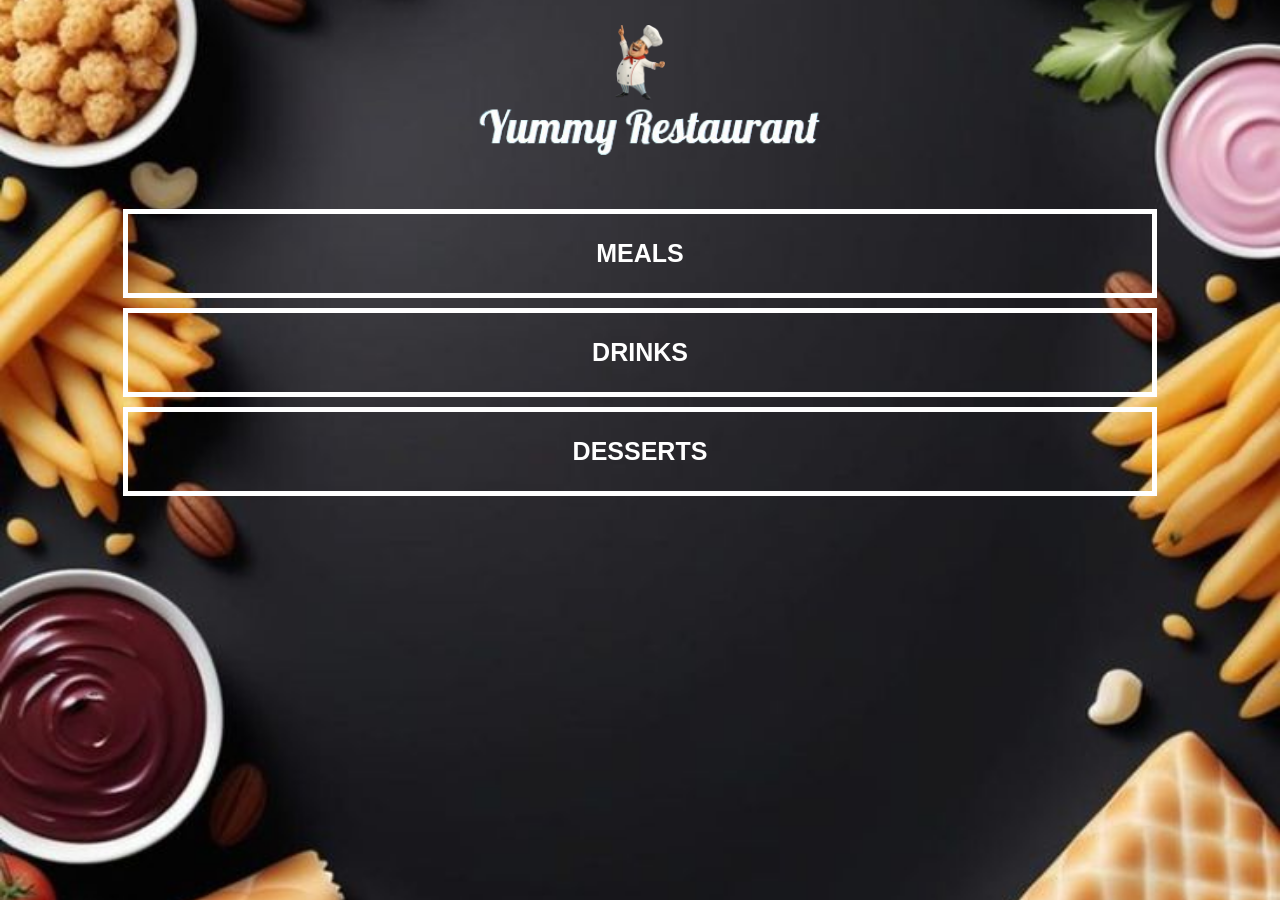
<file: index.html>
<!DOCTYPE html>
<html>
<head>
    <title>Yummy Restaurants</title>
    <link rel="stylesheet" href="style.css">
    <meta name="viewport" content="width=device-width, initial-scale=1.0">
</head>
<body class="body-home">

    <div id="home">
        <img src="images/logo-img.png" id="home-logo-img" alt="Logo Image">
        <img id="logo-text" src="images/logo-text.png" alt="Logo Text">
        <div class="home-menu">
            <a href="meals.html" class="home-menu-item">
                <p>Meals</p>
            </a>

            <a href="drinks.html" class="home-menu-item">
                <p>Drinks</p>
            </a>

            <a href="desserts.html" class="home-menu-item">
                <p>Desserts</p>
            </a>
        </div>
    </div>

</body>
</html>
</file>
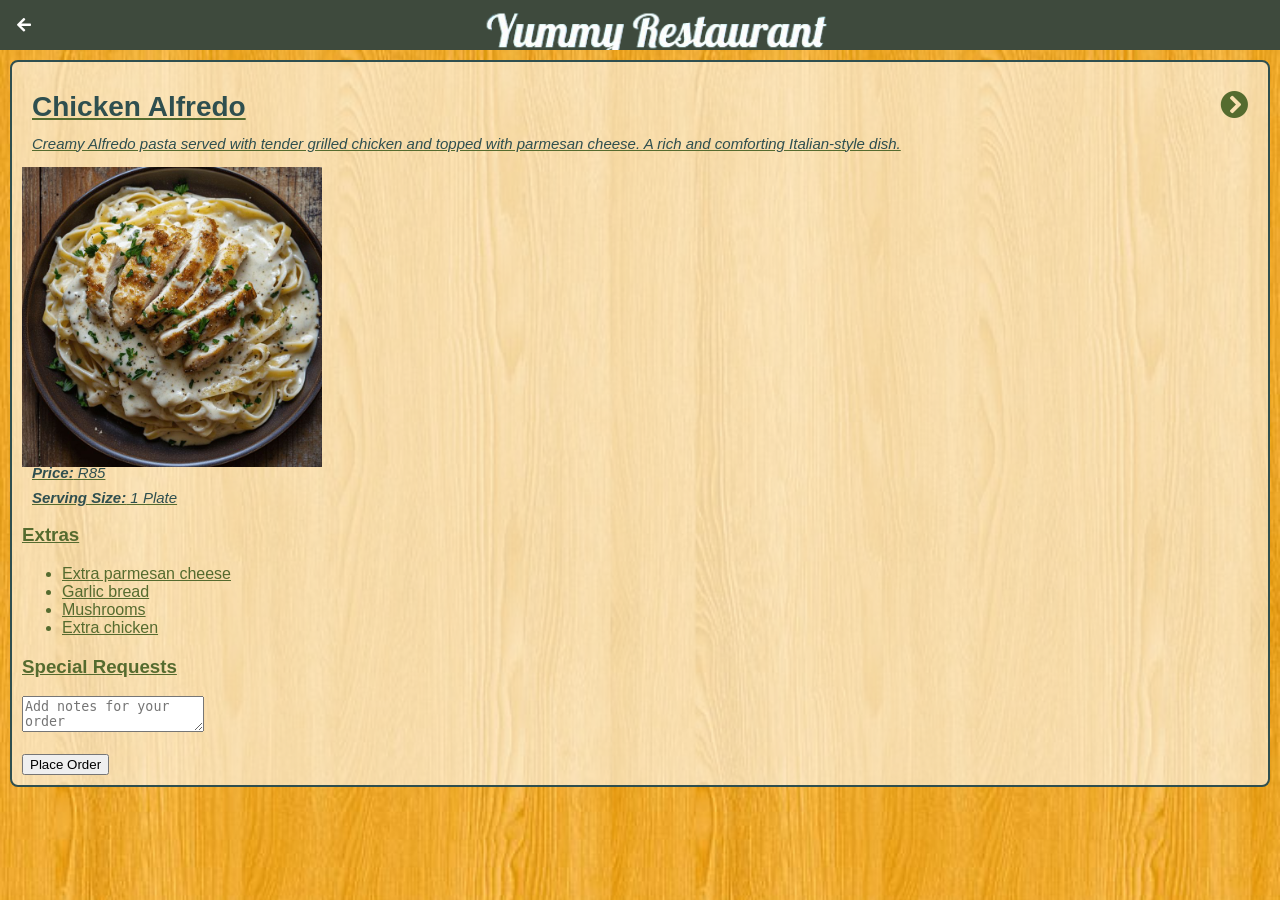
<file: chicken-alfredo.html>
<!DOCTYPE html>
<html>
<head>
    <title>Yummy Restaurants | Chicken Alfredo</title>
    <link rel="stylesheet" href="style.css">
    <link rel="stylesheet" href="fontAwesome/css/all.css">
</head>

<body class="body-meals">

    <div class="header">
        <a href="meals.html">
            <i class="fas fa-arrow-left"></i>
        </a>
        <img id="logo-text" src="images/logo-text.png" alt="Logo Text">
    </div>

    <div id="meals">
        <div class="meals-list">

            <a href="#">
                <div class="meals-list-item">

                    <h1>Chicken Alfredo <i class="fas fa-chevron-circle-right"></i></h1>

                    <p>Creamy Alfredo pasta served with tender grilled chicken and topped 
                    with parmesan cheese. A rich and comforting Italian-style dish.</p>

                    <img src="images/chicken alfredo.jpg" alt="Chicken Alfredo" width="300">

                    <p><b>Price:</b> R85</p>
                    <p><b>Serving Size:</b> 1 Plate</p>

                    <h3>Extras</h3>
                    <ul>
                        <li>Extra parmesan cheese</li>
                        <li>Garlic bread</li>
                        <li>Mushrooms</li>
                        <li>Extra chicken</li>
                    </ul>

                    <h3>Special Requests</h3>

                    <form>
                        <textarea placeholder="Add notes for your order"></textarea>
                        <br><br>

                        <a href="thankyou.html">
                            <button type="button">Place Order</button>
                        </a>
                    </form>

                </div>
            </a>

        </div>
    </div>

</body>
</html>
</file>
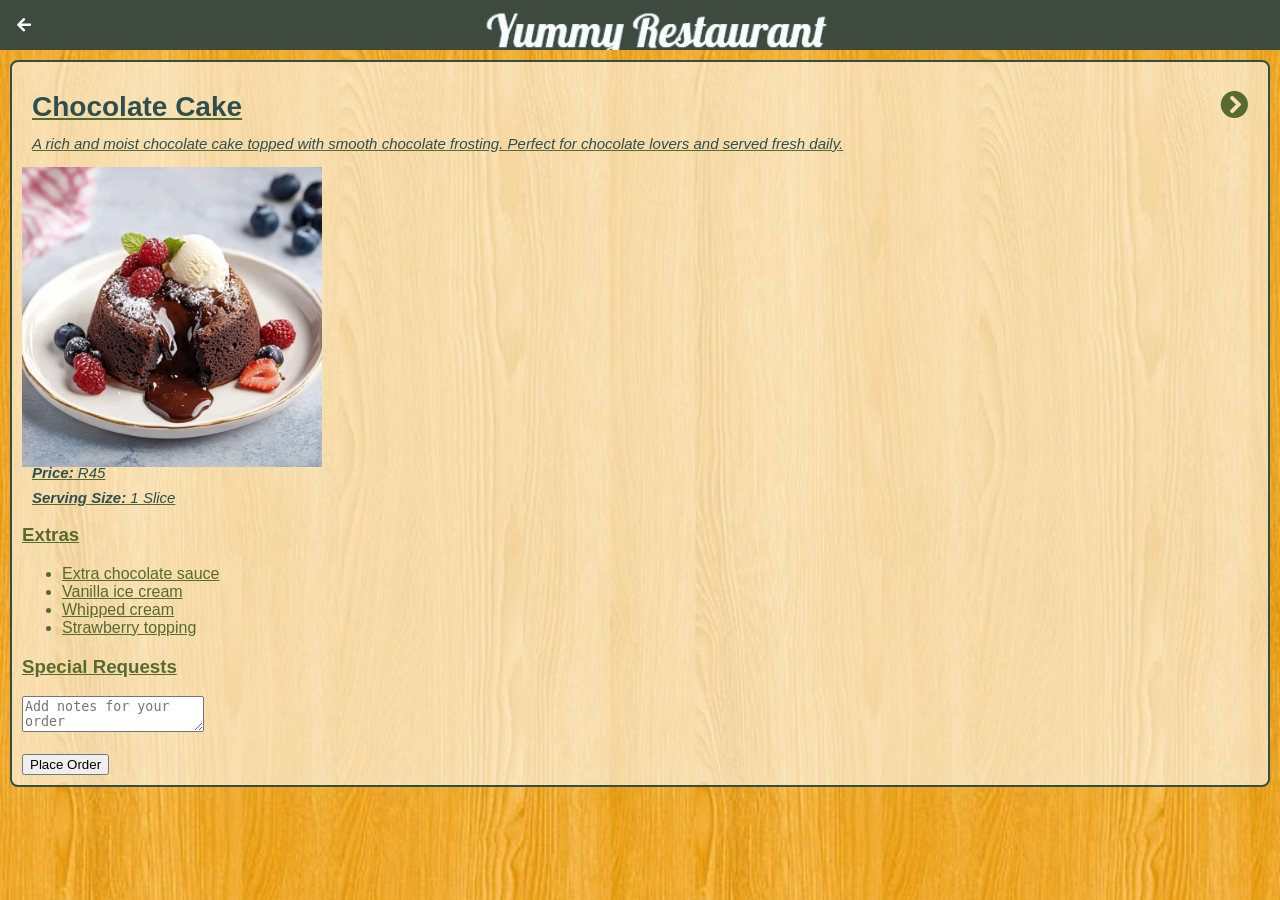
<file: chocolate-cake.html>
<!DOCTYPE html>
<html>
<head>
    <title>Yummy Restaurants | Deserts</title>
    <link rel="stylesheet" href="style.css">
    <link rel="stylesheet" href="fontAwesome/css/all.css">
</head>
<body class="body-meals">
    <div class="header">
        <a href="index.html">
            <i class="fas fa-arrow-left"></i>
        </a>
        <img id="logo-text" src="images/logo-text.png" alt="Logo Text">
    </div>
    <div id="meals">
        <div class="meals-list">
            <a href="cookies.html">
                <div class="meals-list-item">
                    <h1>Chocolate Cake <i class="fas fa-chevron-circle-right"></i></h1>
                    <p>A rich and moist chocolate cake topped with smooth chocolate frosting. Perfect for chocolate lovers and served fresh daily.</p>
                    <img src="images/chocolate lava cakes.jpg" alt="Chocolate Cake" width="300">
                    <p><b>Price:</b> R45</p>
                    <p><b>Serving Size:</b> 1 Slice</p>

                    <h3>Extras</h3>
                    <ul>
                        <li>Extra chocolate sauce</li>
                        <li>Vanilla ice cream</li>
                        <li>Whipped cream</li>
                        <li>Strawberry topping</li>
                    </ul>

                    <h3>Special Requests</h3>
                    <form>
                        <textarea placeholder="Add notes for your order"></textarea>
                        <br><br>
                        <a href="thankyou.html">
                        <button type="button">Place Order</button>
                        </a>
                    </form>
            </a>
        </div>
    </div>
</body>
</html>
</file>
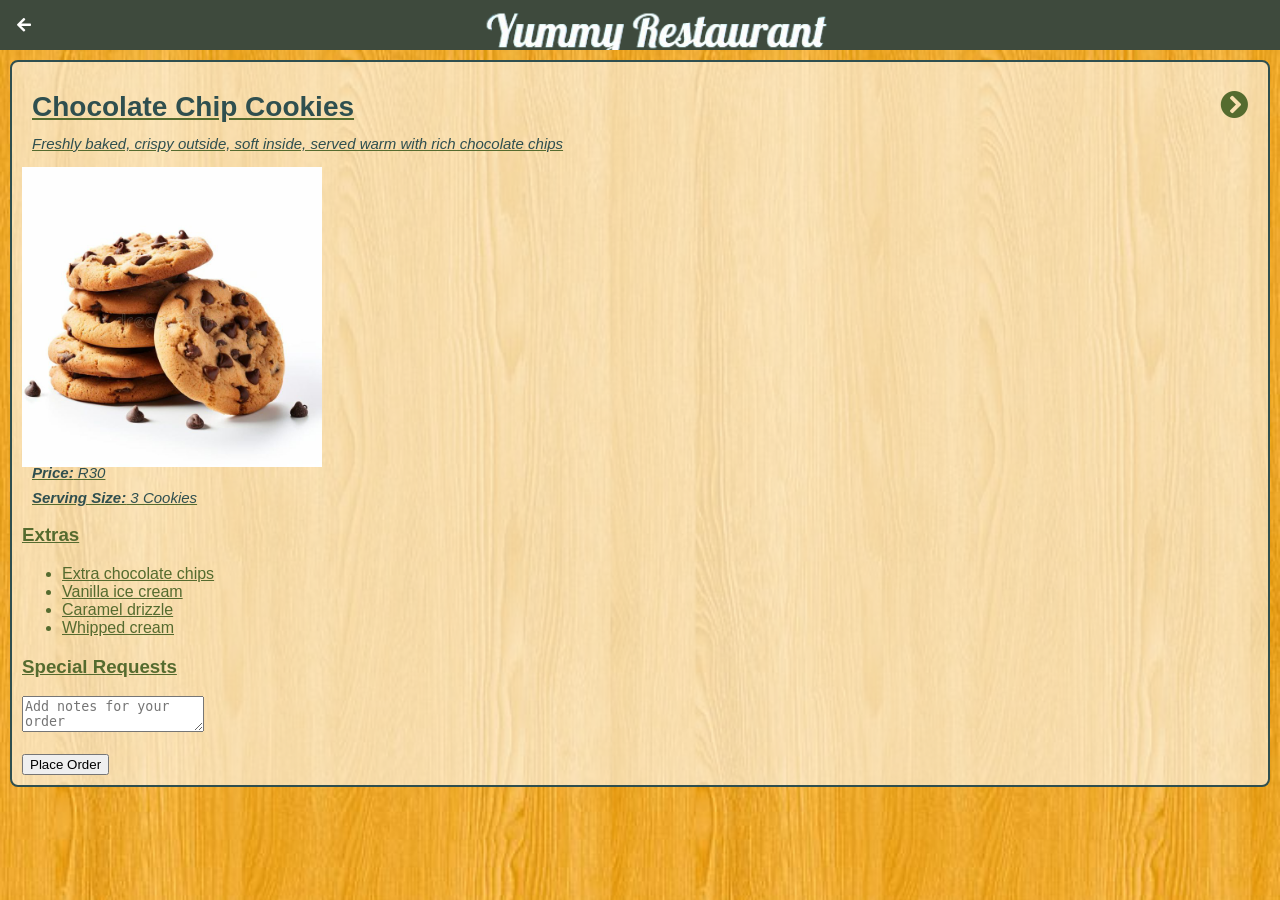
<file: cookies.html>
<!DOCTYPE html>
<html>
<head>
    <title>Yummy Restaurants | Deserts</title>
    <link rel="stylesheet" href="style.css">
    <link rel="stylesheet" href="fontAwesome/css/all.css">
</head>
<body class="body-meals">
    <div class="header">
        <a href="index.html">
            <i class="fas fa-arrow-left"></i>
        </a>
        <img id="logo-text" src="images/logo-text.png" alt="Logo Text">
    </div>
    <div id="meals">
        <div class="meals-list">
            <a href="cookies.html">
                <div class="meals-list-item">
                    <h1>Chocolate Chip Cookies <i class="fas fa-chevron-circle-right"></i></h1>
                    <p>Freshly baked, crispy outside, soft inside, served warm with rich chocolate chips</p>
                    <img src="images/Chocolate Chip Cookies.jpg" alt="Chocolate Chip Cookies" width="300">
                    <p><b>Price:</b> R30</p>
                    <p><b>Serving Size:</b> 3 Cookies</p>

                    <h3>Extras</h3>
                    <ul>
                        <li>Extra chocolate chips</li>
                        <li>Vanilla ice cream</li>
                        <li>Caramel drizzle</li>
                        <li>Whipped cream</li>
                    </ul>

                    <h3>Special Requests</h3>
                    <form>
                        <textarea placeholder="Add notes for your order"></textarea>
                        <br><br>
                        <a href="thankyou.html">
                        <button type="button">Place Order</button>
                        </a>
                    </form>
            </a>
        </div>
    </div>
</body>
</html>
</file>
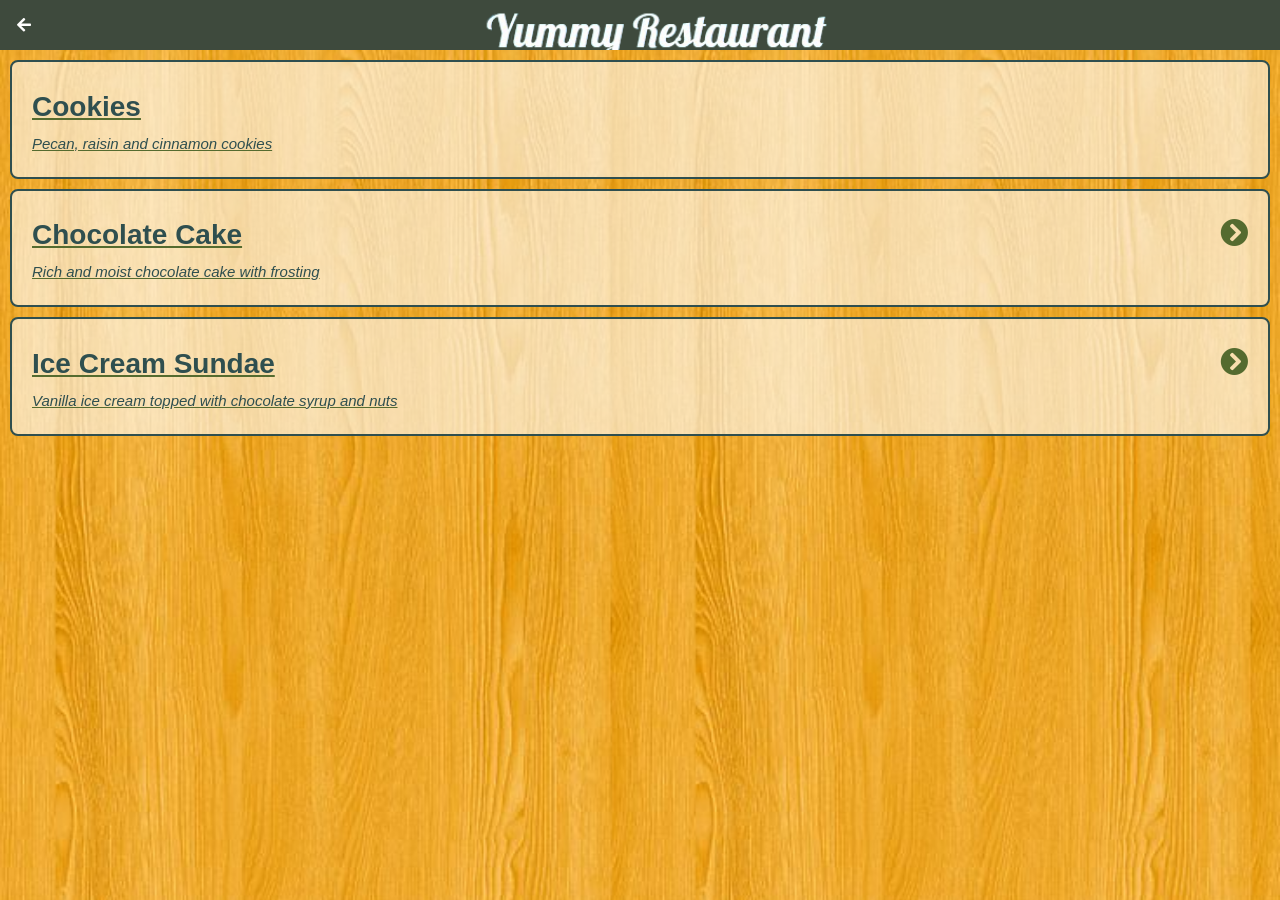
<file: desserts.html>
<!DOCTYPE html>
<html>
<head>
    <title>Yummy Restaurants | Deserts</title>
    <link rel="stylesheet" href="style.css">
    <link rel="stylesheet" href="fontAwesome/css/all.css">
</head>
<body class="body-meals">
    <div class="header">
        <a href="index.html">
            <i class="fas fa-arrow-left"></i>
        </a>
        <img id="logo-text" src="images/logo-text.png" alt="Logo Text">
    </div>
    <div id="meals">
        <div class="meals-list">
            <a href="cookies.html">
                <div class="meals-list-item">
                    <h1>Cookies<i class="fas fa-chevron-circlr-right"></i></h1>
                    <p>Pecan, raisin and cinnamon cookies</p>
                </div>

                <a href="chocolate-cake.html">
                <div class="meals-list-item">
                    <h1>Chocolate Cake <i class="fas fa-chevron-circle-right"></i></h1>
                    <p>Rich and moist chocolate cake with frosting</p>
                </div>

                <a href="ice-cream.html">
                <div class="meals-list-item">
                    <h1>Ice Cream Sundae <i class="fas fa-chevron-circle-right"></i></h1>
                    <p>Vanilla ice cream topped with chocolate syrup and nuts</p>
                </div>
            </a>
        </div>
    </div>
</body>
</html>
</file>
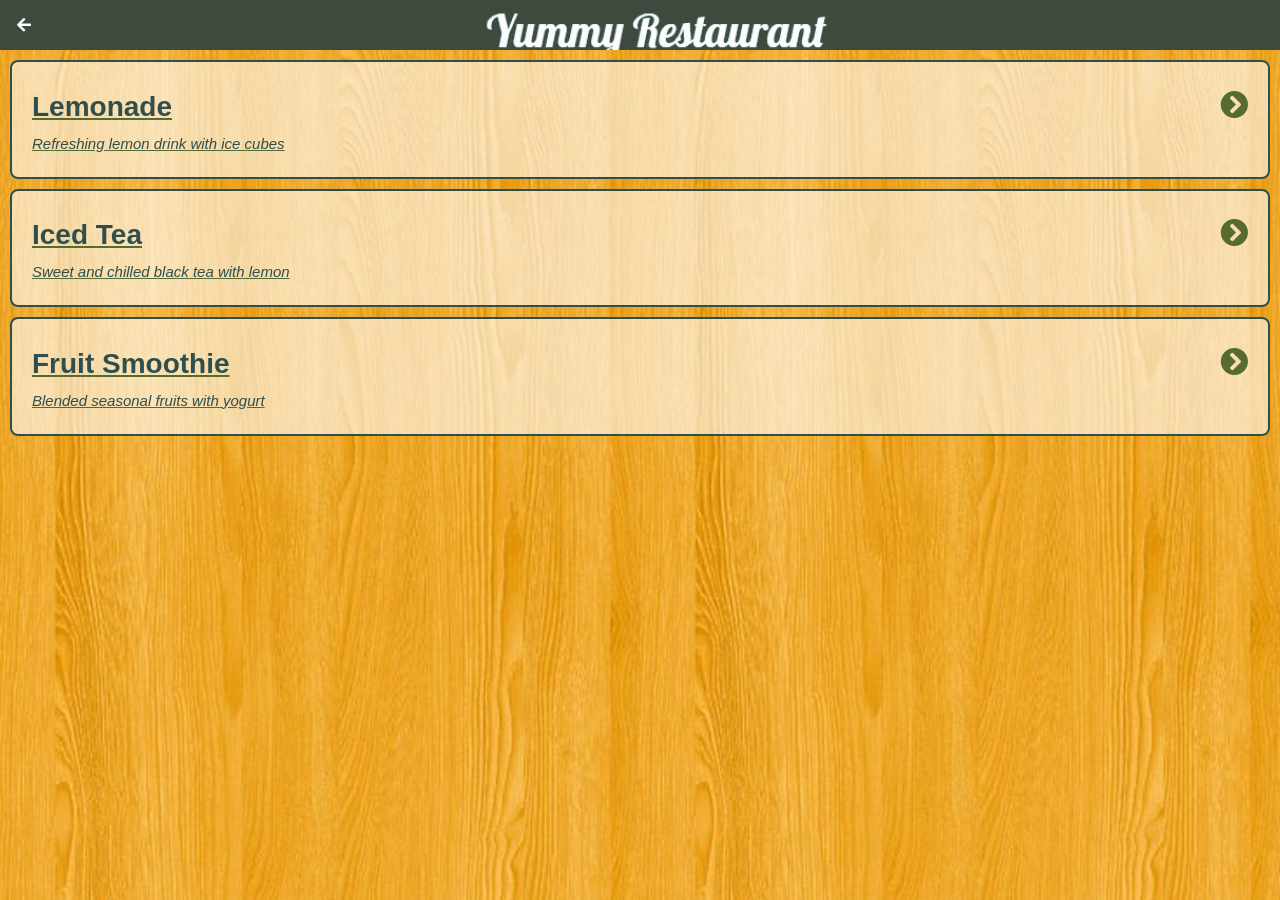
<file: drinks.html>
<!DOCTYPE html>
<html>
<head>
    <title>Yummy Restaurants | Deserts</title>
    <link rel="stylesheet" href="style.css">
    <link rel="stylesheet" href="fontAwesome/css/all.css">
</head>
<body class="body-meals">
    <div class="header">
        <a href="index.html">
            <i class="fas fa-arrow-left"></i>
        </a>
     <img id="logo-text" src="images/logo-text.png" alt="Logo Text">
    </div>
    <div id="meals">
        <div class="meals-list">
            
            <a href="lemonade.html">
                <div class="meals-list-item">
                    <h1>Lemonade <i class="fas fa-chevron-circle-right"></i></h1>
                    <p>Refreshing lemon drink with ice cubes</p>
                </div>
            </a>

            <a href="iced-tea.html">
                <div class="meals-list-item">
                    <h1>Iced Tea <i class="fas fa-chevron-circle-right"></i></h1>
                    <p>Sweet and chilled black tea with lemon</p>
                </div>
            </a>

            <a href="smoothie.html">
                <div class="meals-list-item">
                    <h1>Fruit Smoothie <i class="fas fa-chevron-circle-right"></i></h1>
                    <p>Blended seasonal fruits with yogurt</p>
                </div>
            </a>

        </div>
    </div>
</body>
</html>
</file>
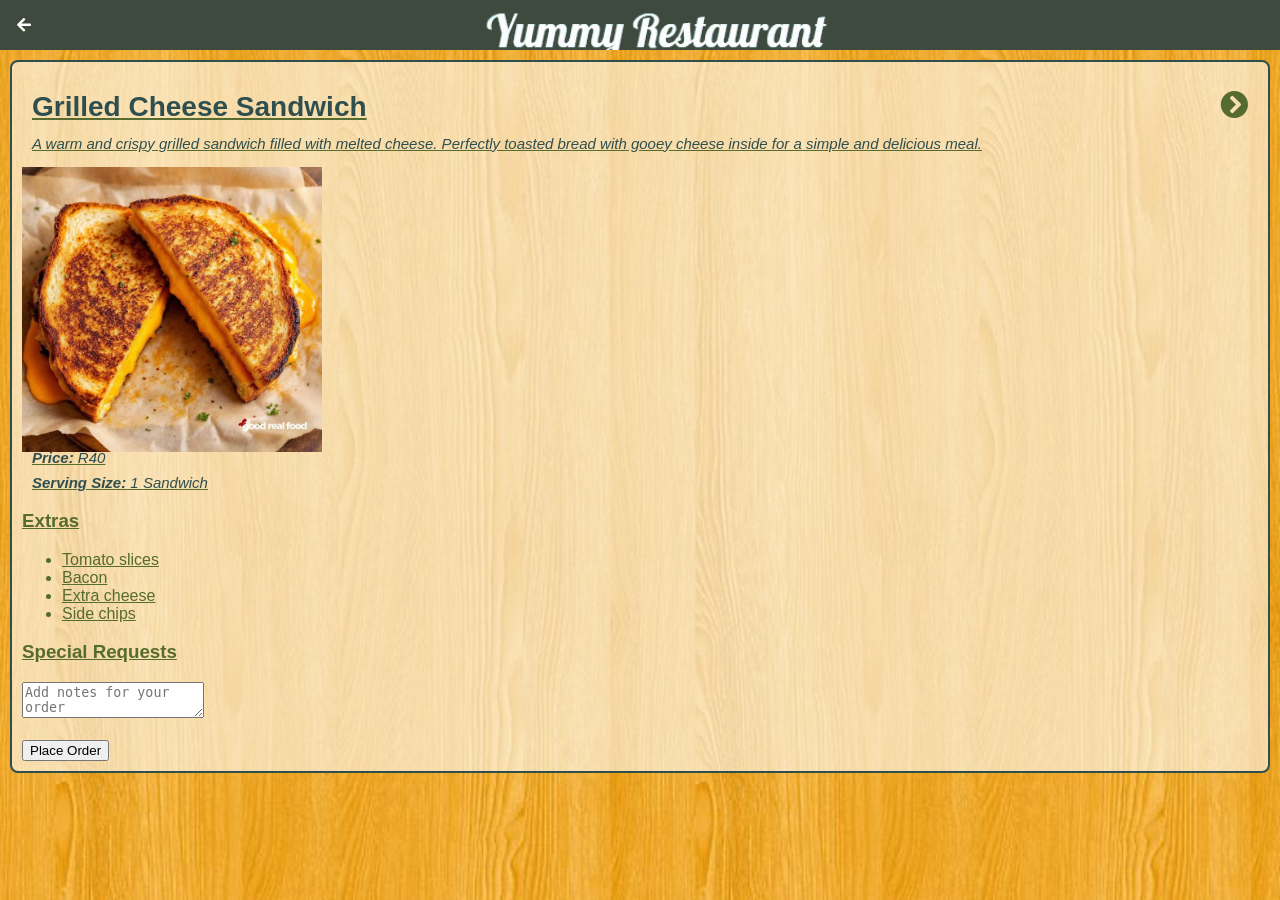
<file: grilled-cheese.html>
<!DOCTYPE html>
<html>
<head>
    <title>Yummy Restaurants | Grilled Cheese</title>
    <link rel="stylesheet" href="style.css">
    <link rel="stylesheet" href="fontAwesome/css/all.css">
</head>

<body class="body-meals">

    <div class="header">
        <a href="meals.html">
            <i class="fas fa-arrow-left"></i>
        </a>
        <img id="logo-text" src="images/logo-text.png" alt="Logo Text">
    </div>

    <div id="meals">
        <div class="meals-list">

            <a href="#">
                <div class="meals-list-item">

                    <h1>Grilled Cheese Sandwich <i class="fas fa-chevron-circle-right"></i></h1>

                    <p>A warm and crispy grilled sandwich filled with melted cheese. 
                    Perfectly toasted bread with gooey cheese inside for a simple and delicious meal.</p>

                    <img src="images/Grilled Cheese Sandwich.jpg" alt="Grilled Cheese Sandwich" width="300">

                    <p><b>Price:</b> R40</p>
                    <p><b>Serving Size:</b> 1 Sandwich</p>

                    <h3>Extras</h3>
                    <ul>
                        <li>Tomato slices</li>
                        <li>Bacon</li>
                        <li>Extra cheese</li>
                        <li>Side chips</li>
                    </ul>

                    <h3>Special Requests</h3>

                    <form>
                        <textarea placeholder="Add notes for your order"></textarea>
                        <br><br>

                        <a href="thankyou.html">
                            <button type="button">Place Order</button>
                        </a>
                    </form>

                </div>
            </a>

        </div>
    </div>

</body>
</html>
</file>
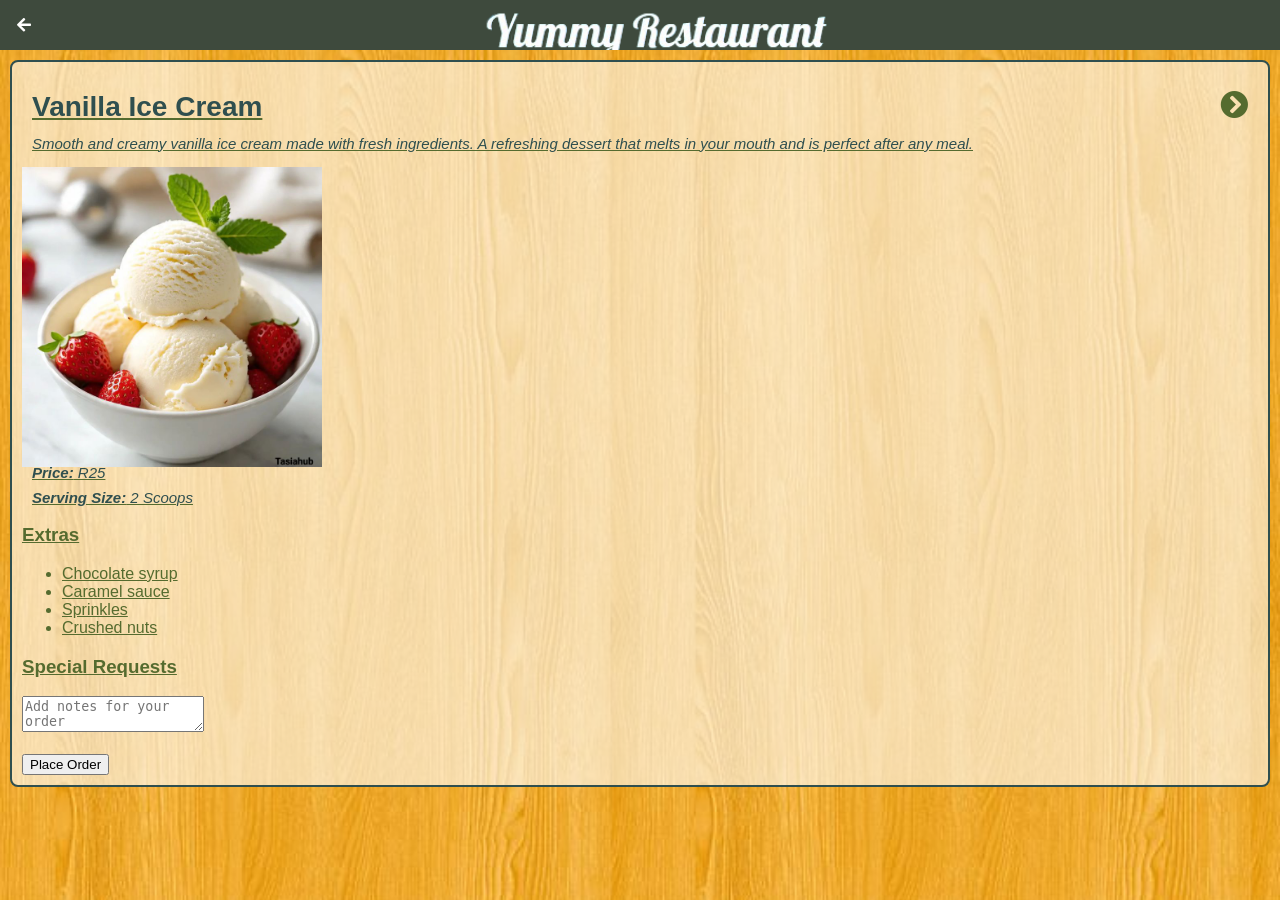
<file: ice-cream.html>
<!DOCTYPE html>
<html>
<head>
    <title>Yummy Restaurants | Deserts</title>
    <link rel="stylesheet" href="style.css">
    <link rel="stylesheet" href="fontAwesome/css/all.css">
</head>
<body class="body-meals">
    <div class="header">
        <a href="index.html">
            <i class="fas fa-arrow-left"></i>
        </a>
        <img id="logo-text" src="images/logo-text.png" alt="Logo Text">
    </div>
    <div id="meals">
        <div class="meals-list">
            <a href="cookies.html">
                <div class="meals-list-item">
                     <h1>Vanilla Ice Cream <i class="fas fa-chevron-circle-right"></i></h1>
                    <p>Smooth and creamy vanilla ice cream made with fresh ingredients. A refreshing dessert that melts in your mouth and is perfect after any meal.</p>
                    <img src="images/Vanilla Ice Cream.jpg" alt="Vanilla Ice Cream" width="300">
                    <p><b>Price:</b> R25</p>
                    <p><b>Serving Size:</b> 2 Scoops</p>

                    <h3>Extras</h3>
                    <ul>
                        <li>Chocolate syrup</li>
                        <li>Caramel sauce</li>
                        <li>Sprinkles</li>
                        <li>Crushed nuts</li>
                    </ul>

                    <h3>Special Requests</h3>
                    <form>
                        <textarea placeholder="Add notes for your order"></textarea>
                        <br><br>
                        <a href="thankyou.html">
                        <button type="button">Place Order</button>
                        </a>
                    </form>
            </a>
        </div>
    </div>
</body>
</html>
</file>
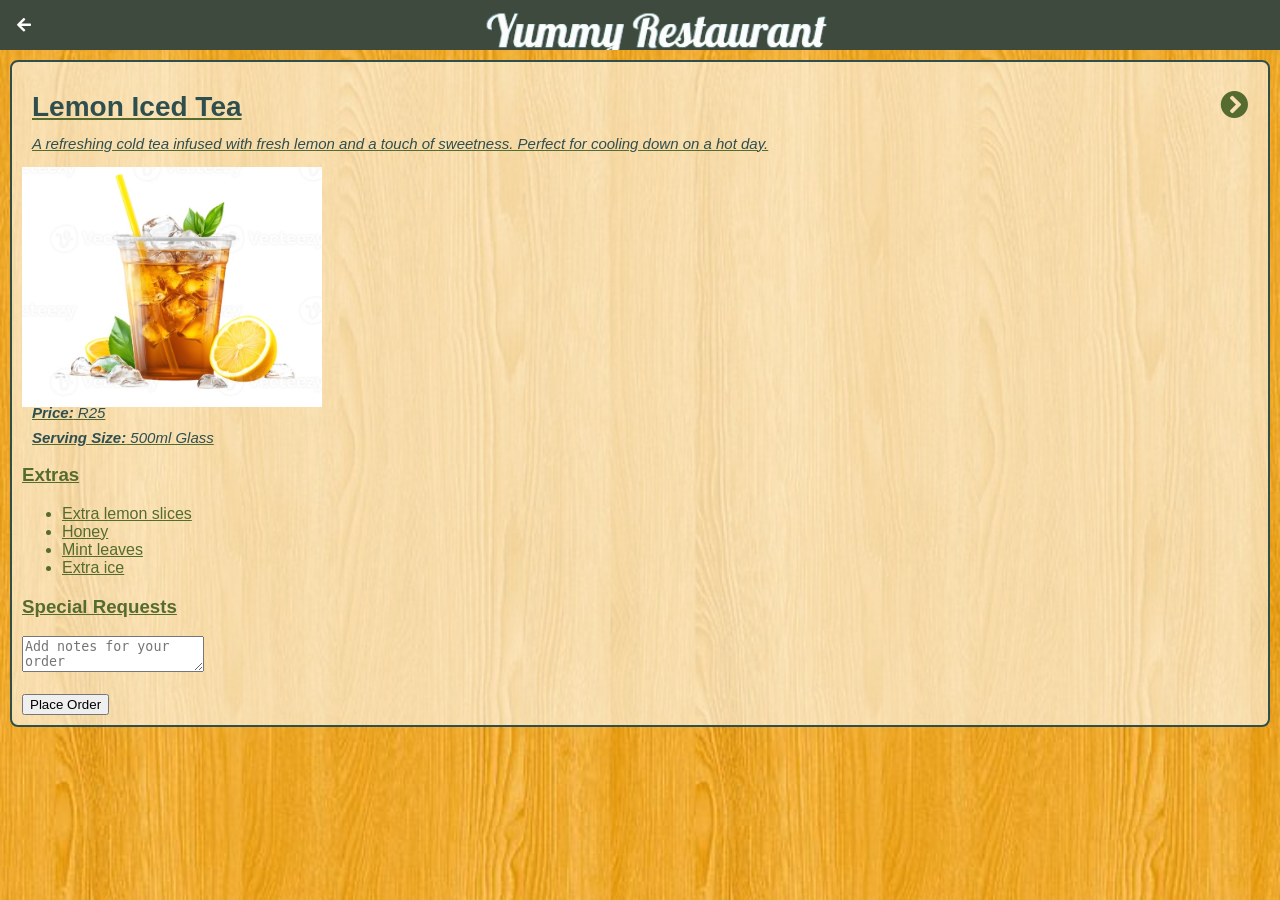
<file: iced-tea.html>
<!DOCTYPE html>
<html>
<head>
    <title>Yummy Restaurants | Iced Tea</title>
    <link rel="stylesheet" href="style.css">
    <link rel="stylesheet" href="fontAwesome/css/all.css">
</head>

<body class="body-meals">

    <div class="header">
        <a href="drinks.html">
            <i class="fas fa-arrow-left"></i>
        </a>
        <img id="logo-text" src="images/logo-text.png" alt="Logo Text">
    </div>

    <div id="meals">
        <div class="meals-list">

            <a href="#">
                <div class="meals-list-item">

                    <h1>Lemon Iced Tea <i class="fas fa-chevron-circle-right"></i></h1>

                    <p>A refreshing cold tea infused with fresh lemon and a touch of sweetness. 
                    Perfect for cooling down on a hot day.</p>

                    <img src="images/Iced Tea.jpg" alt="Lemon Iced Tea" width="300">

                    <p><b>Price:</b> R25</p>
                    <p><b>Serving Size:</b> 500ml Glass</p>

                    <h3>Extras</h3>
                    <ul>
                        <li>Extra lemon slices</li>
                        <li>Honey</li>
                        <li>Mint leaves</li>
                        <li>Extra ice</li>
                    </ul>

                    <h3>Special Requests</h3>

                    <form>
                        <textarea placeholder="Add notes for your order"></textarea>
                        <br><br>

                        <a href="thankyou.html">
                            <button type="button">Place Order</button>
                        </a>
                    </form>

                </div>
            </a>

        </div>
    </div>

</body>
</html>
</file>
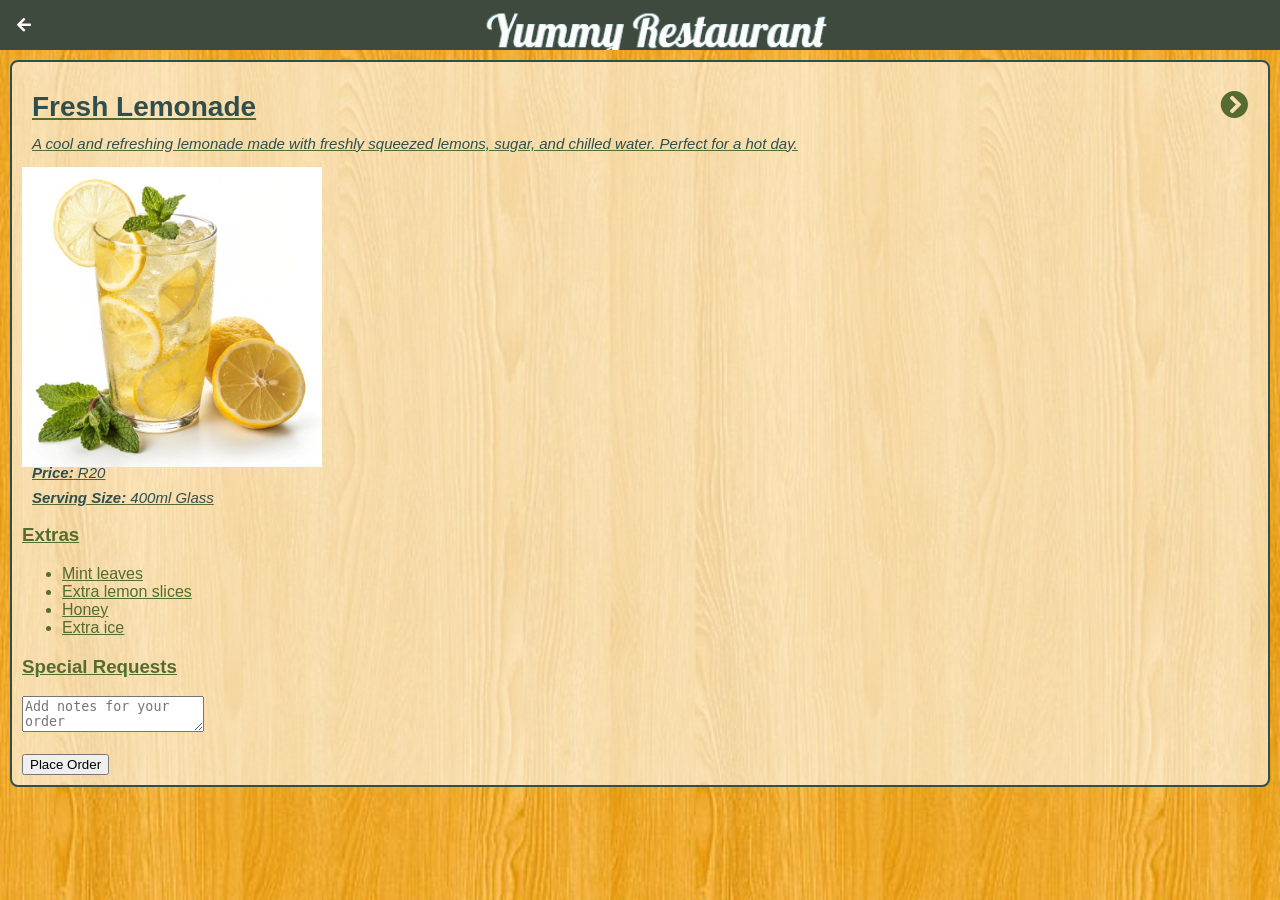
<file: lemonade.html>
<!DOCTYPE html>
<html>
<head>
    <title>Yummy Restaurants | Lemonade</title>
    <link rel="stylesheet" href="style.css">
    <link rel="stylesheet" href="fontAwesome/css/all.css">
</head>

<body class="body-meals">

    <div class="header">
        <a href="drinks.html">
            <i class="fas fa-arrow-left"></i>
        </a>
        <img id="logo-text" src="images/logo-text.png" alt="Logo Text">
    </div>

    <div id="meals">
        <div class="meals-list">

            <a href="#">
                <div class="meals-list-item">

                    <h1>Fresh Lemonade <i class="fas fa-chevron-circle-right"></i></h1>

                    <p>A cool and refreshing lemonade made with freshly squeezed lemons, 
                    sugar, and chilled water. Perfect for a hot day.</p>

                    <img src="images/Lemonade.jpg" alt="Fresh Lemonade" width="300">

                    <p><b>Price:</b> R20</p>
                    <p><b>Serving Size:</b> 400ml Glass</p>

                    <h3>Extras</h3>
                    <ul>
                        <li>Mint leaves</li>
                        <li>Extra lemon slices</li>
                        <li>Honey</li>
                        <li>Extra ice</li>
                    </ul>

                    <h3>Special Requests</h3>

                    <form>
                        <textarea placeholder="Add notes for your order"></textarea>
                        <br><br>

                        <a href="thankyou.html">
                            <button type="button">Place Order</button>
                        </a>
                    </form>

                </div>
            </a>

        </div>
    </div>

</body>
</html>
</file>
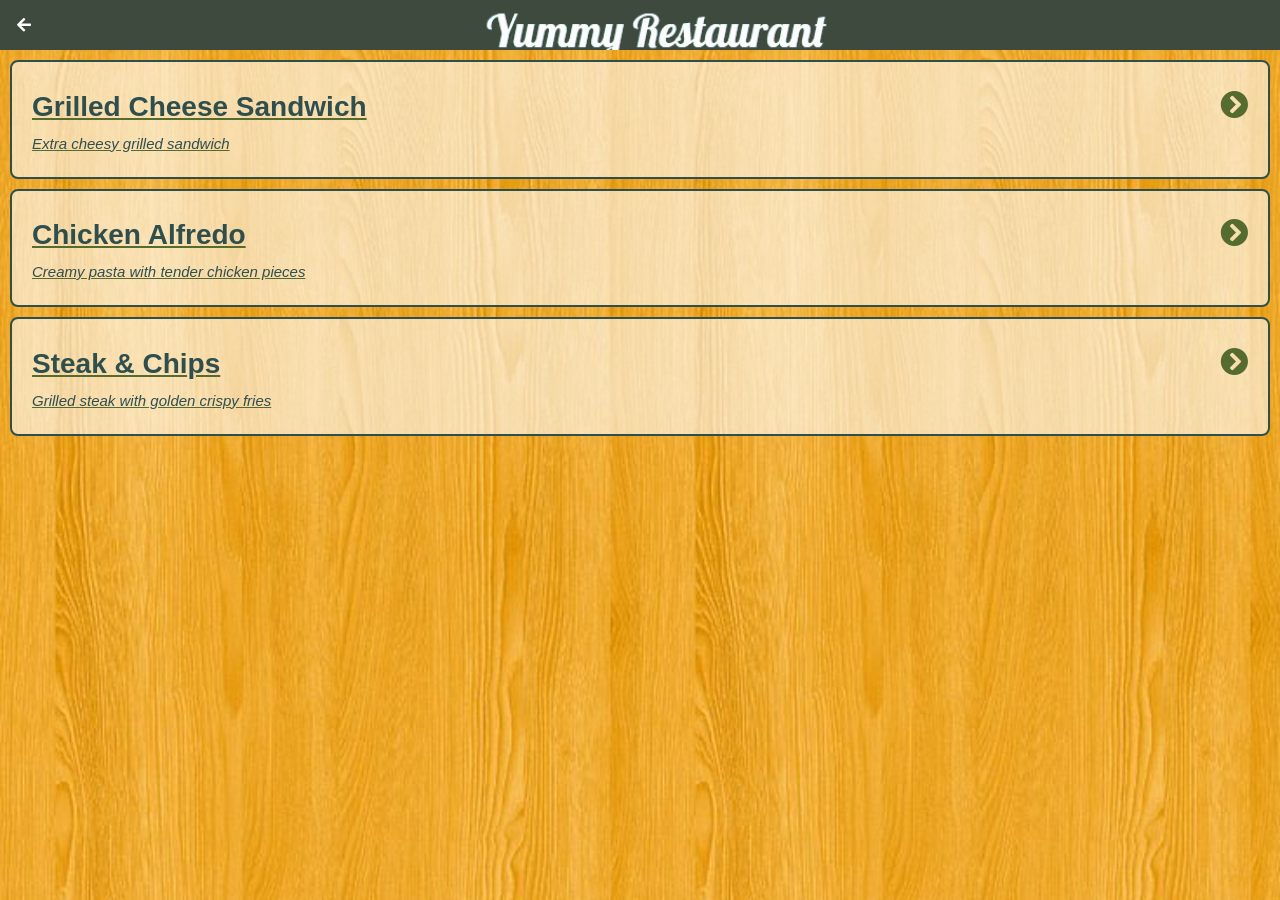
<file: meals.html>
<!DOCTYPE html>
<html>
<head>
    <title>Yummy Restaurants | Meals</title>
    <link rel="stylesheet" href="style.css">
    <link rel="stylesheet" href="fontAwesome/css/all.css">
</head>
<body class="body-meals">

    <div class="header">
        <a href="index.html">
            <i class="fas fa-arrow-left"></i>
        </a>
       <img id="logo-text" src="images/logo-text.png" alt="Logo Text">
    </div>

    <div id="meals">
        <div class="meals-list">

            <a href="grilled-cheese.html">
                <div class="meals-list-item">
                    <h1>Grilled Cheese Sandwich <i class="fas fa-chevron-circle-right"></i></h1>
                    <p>Extra cheesy grilled sandwich</p>
                </div>
            </a>

            <a href="chicken-alfredo.html">
                <div class="meals-list-item">
                    <h1>Chicken Alfredo <i class="fas fa-chevron-circle-right"></i></h1>
                    <p>Creamy pasta with tender chicken pieces</p>
                </div>
            </a>

            <a href="steak-chips.html">
                <div class="meals-list-item">
                    <h1>Steak & Chips <i class="fas fa-chevron-circle-right"></i></h1>
                    <p>Grilled steak with golden crispy fries</p>
                </div>
            </a>

        </div>
    </div>

</body>
</html>
</file>
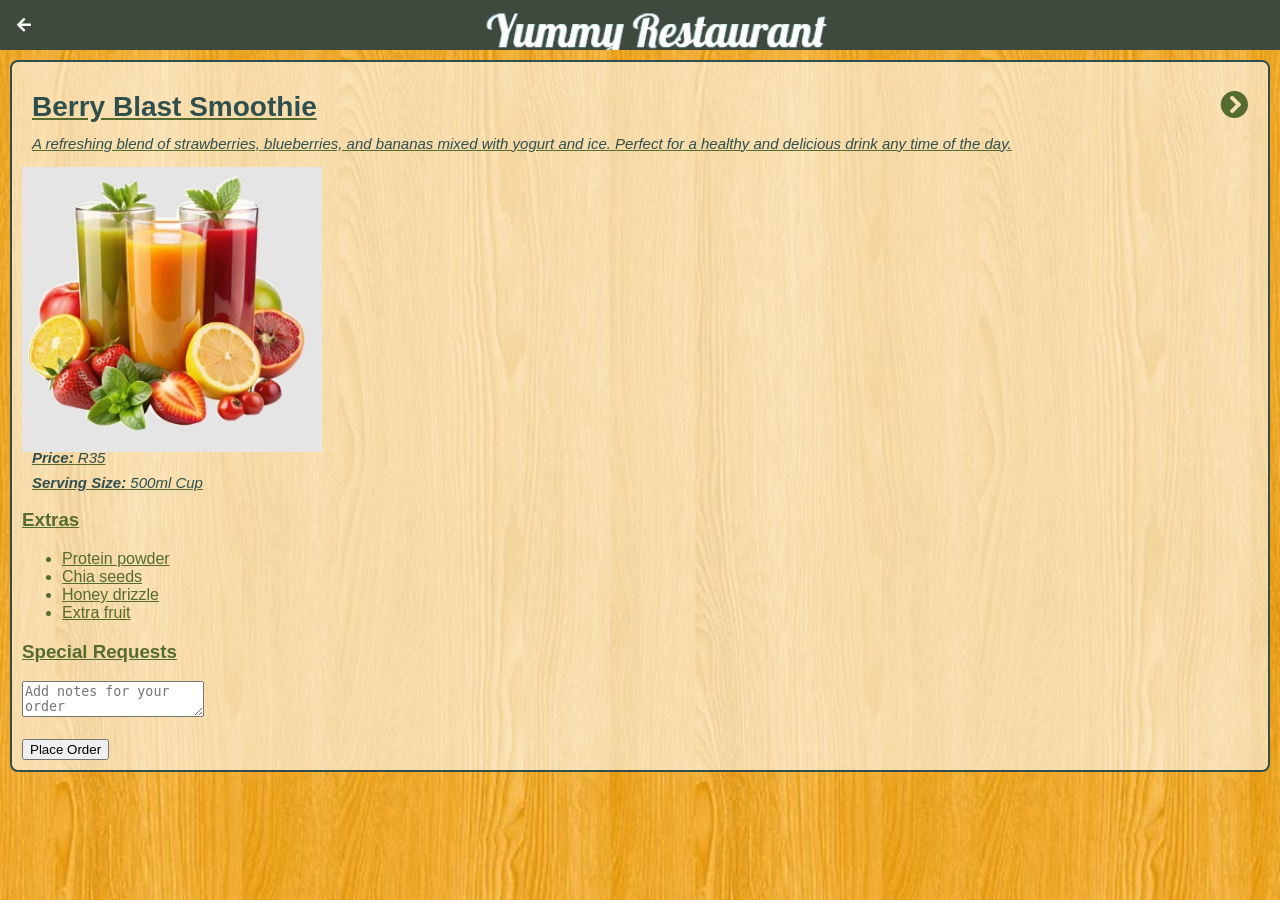
<file: smoothie.html>
<!DOCTYPE html>
<html>
<head>
    <title>Yummy Restaurants | Smoothie</title>
    <link rel="stylesheet" href="style.css">
    <link rel="stylesheet" href="fontAwesome/css/all.css">
</head>

<body class="body-meals">

    <div class="header">
        <a href="drinks.html">
            <i class="fas fa-arrow-left"></i>
        </a>
        <img id="logo-text" src="images/logo-text.png" alt="Logo Text">
    </div>

    <div id="meals">
        <div class="meals-list">

            <a href="#">
                <div class="meals-list-item">

                    <h1>Berry Blast Smoothie <i class="fas fa-chevron-circle-right"></i></h1>

                    <p>A refreshing blend of strawberries, blueberries, and bananas mixed with yogurt and ice. 
                    Perfect for a healthy and delicious drink any time of the day.</p>

                    <img src="images/Fruit Smoothie.jpg" alt="Fruit Smoothie" width="300">

                    <p><b>Price:</b> R35</p>
                    <p><b>Serving Size:</b> 500ml Cup</p>

                    <h3>Extras</h3>
                    <ul>
                        <li>Protein powder</li>
                        <li>Chia seeds</li>
                        <li>Honey drizzle</li>
                        <li>Extra fruit</li>
                    </ul>

                    <h3>Special Requests</h3>

                    <form>
                        <textarea placeholder="Add notes for your order"></textarea>
                        <br><br>

                        <a href="thankyou.html">
                            <button type="button">Place Order</button>
                        </a>
                    </form>

                </div>
            </a>

        </div>
    </div>

</body>
</html>
</file>
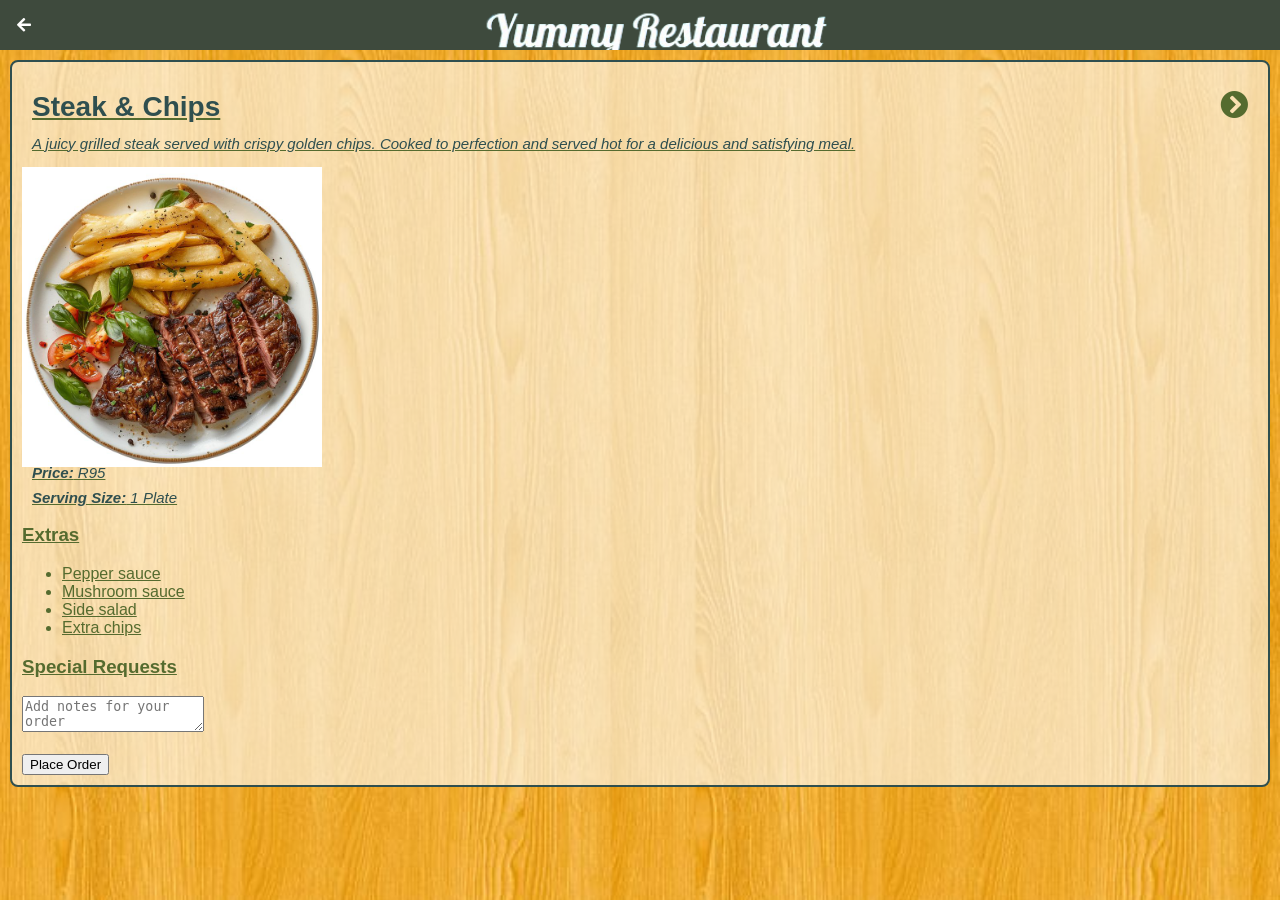
<file: steak-chips.html>
<!DOCTYPE html>
<html>
<head>
    <title>Yummy Restaurants | Steak & Chips</title>
    <link rel="stylesheet" href="style.css">
    <link rel="stylesheet" href="fontAwesome/css/all.css">
</head>

<body class="body-meals">

    <div class="header">
        <a href="meals.html">
            <i class="fas fa-arrow-left"></i>
        </a>
        <img id="logo-text" src="images/logo-text.png" alt="Logo Text">
    </div>

    <div id="meals">
        <div class="meals-list">

            <a href="#">
                <div class="meals-list-item">

                    <h1>Steak & Chips <i class="fas fa-chevron-circle-right"></i></h1>

                    <p>A juicy grilled steak served with crispy golden chips. 
                    Cooked to perfection and served hot for a delicious and satisfying meal.</p>

                    <img src="images/grilled steak.jpg" alt="Steak and Chips" width="300">

                    <p><b>Price:</b> R95</p>
                    <p><b>Serving Size:</b> 1 Plate</p>

                    <h3>Extras</h3>
                    <ul>
                        <li>Pepper sauce</li>
                        <li>Mushroom sauce</li>
                        <li>Side salad</li>
                        <li>Extra chips</li>
                    </ul>

                    <h3>Special Requests</h3>

                    <form>
                        <textarea placeholder="Add notes for your order"></textarea>
                        <br><br>

                        <a href="thankyou.html">
                            <button type="button">Place Order</button>
                        </a>
                    </form>

                </div>
            </a>

        </div>
    </div>

</body>
</html>
</file>
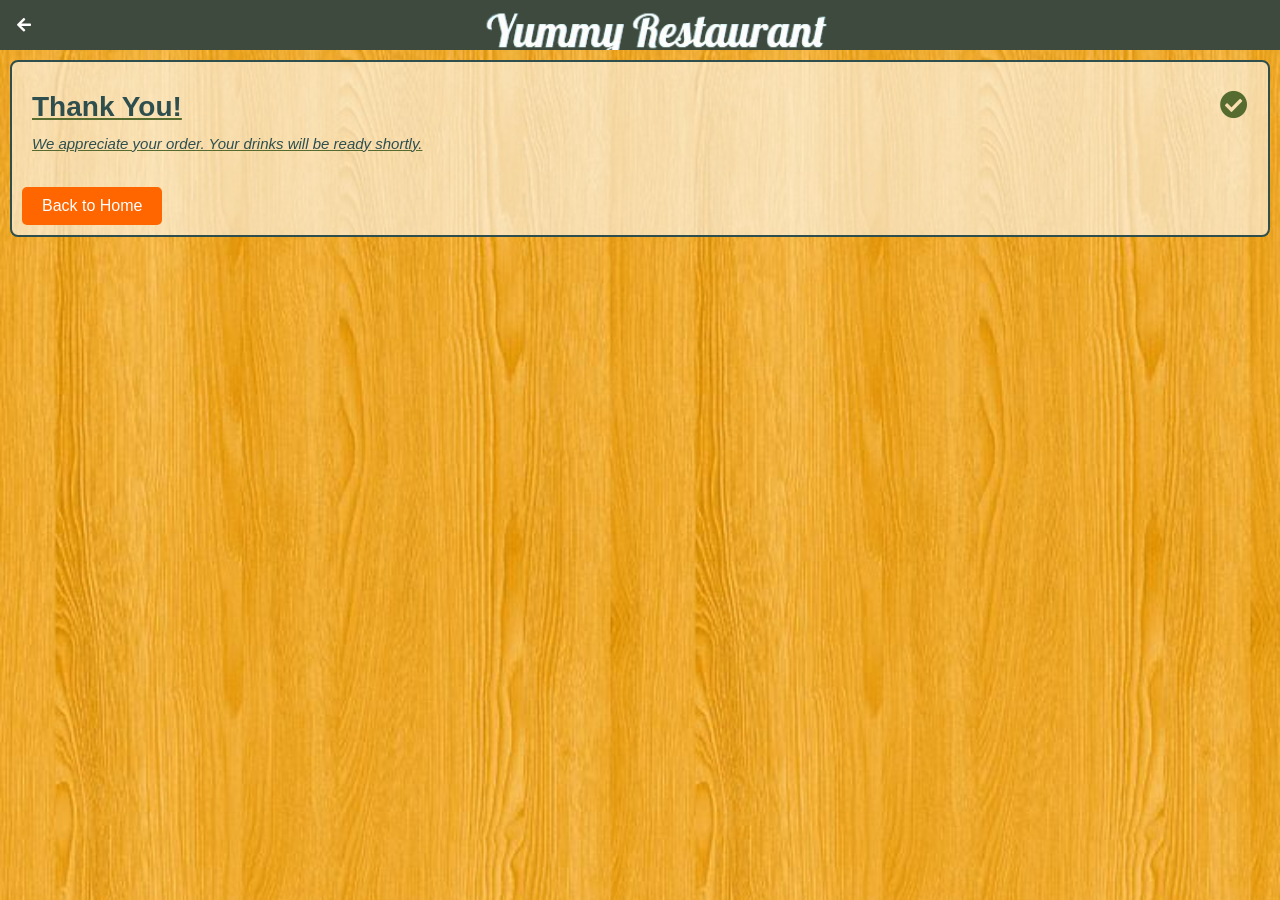
<file: thankyou.html>
<!DOCTYPE html>
<html>
<head>
    <title>Yummy Restaurants | Deserts</title>
    <link rel="stylesheet" href="style.css">
    <link rel="stylesheet" href="fontAwesome/css/all.css">
</head>
<body class="body-meals">
    <div class="header">
        <a href="index.html">
            <i class="fas fa-arrow-left"></i>
        </a>
        <img id="logo-text" src="images/logo-text.png" alt="Logo Text">
    </div>
    <div id="meals">
        <div class="meals-list">
            <a href="cookies.html">
                <div class="meals-list-item">
                   <h1>Thank You! <i class="fas fa-check-circle"></i></h1>
                   <p>We appreciate your order. Your drinks will be ready shortly.</p>
                   <a href="index.html" class="back-button" style="display: inline-block; margin-top: 20px; padding: 10px 20px; background-color: #ff6600; color: #fff; text-decoration: none; border-radius: 5px;">
                    Back to Home
            </a>
        </div>
    </div>
</body>
</html>
</file>
<file: style.css>
/*========== HTML & BODY ==========*/
html, body {
  height: 100%;
  margin: 0;
  padding: 0;
  font-family: sans-serif;
}

/*========== BODY BACKGROUNDS ==========*/
.body-home {
  background-image: url('images/background-01-land.jpg');
  background-position: center;
  background-attachment: fixed;
  background-repeat: no-repeat;
  background-size: cover;
}

.body-meals {
  background-image: url('images/Soft Pastel Yellow.jpg');
  background-position: center;
  background-attachment: fixed;
  background-repeat: no-repeat;
  background-size: cover;

  /* Professional text color */
  color: #2F4F4F; /* Dark Slate Gray */
}

/*========== CUSTOM CHECKBOXES ==========*/
input[type=checkbox] {
  display: none;
}

input[type=checkbox] + label:before {
  font-family: FontAwesome;
  display: inline-block;
  content: "\f0c8";
  letter-spacing: 10px;
  font-size: 20px;
}

input[type=checkbox]:checked + label:before {
  content: "\f14a";
}

/*========== HEADER ==========*/
.header {
  background-color: #3E4A3D;
  width: 100%;
  height: 50px;
  top: 0;
  position: fixed;
  overflow: hidden;
  text-align: center;
}

.header i {
  float: left;
  padding: 17px 8px 8px 17px;
  color: #ffffff;
}

.header img {
  width: 150px;
  padding-top: 14px;
  padding-right: 25px;
}

/*========== HOME PAGE ==========*/
#home-logo-img {
  width: 50px;
  display: block;
  margin: auto;
  padding: 25px 10px 10px 10px;
}

#logo-text {
  display: block;           /* makes it a block element */
  margin-left: auto;        /* center horizontally */
  margin-right: auto;       /* center horizontally */
  width: 500px;             /* bigger size */
  max-width: 90%;           /* responsive */
  height: auto;             /* maintain aspect ratio */
  
  position: relative;       /* allows moving with top */
  top: -30px;               /* push up more */
}

/*========== HOME MENU ==========*/
.home-menu-item {
  text-decoration: none;
  text-transform: uppercase;
  color: white;
  font-size: 25px;
  font-weight: bold;
  text-align: center;
  border: 5px solid white;
  display: block;
  margin: auto;
  margin-bottom: 10px;
  width: 80%;
}

/*========== MEALS PAGE ==========*/
#meals {
  padding-top: 50px;
}

/*========== MEALS PAGE MENU ==========*/
.meals-list a {
  text-decoration: none;
  color: #2F4F4F; /* dark slate gray for links */
}

.meals-list-item {
  border: 2px solid #2F4F4F; /* subtle border for professional look */
  margin: 10px;
  padding: 10px;
  background-color: rgba(255, 255, 255, 0.6); /* slightly transparent background */
  border-radius: 8px;
}

.meals-list-item h1 {
  font-weight: bold;
  font-size: 28px;
  color: #2F4F4F;
  padding-left: 10px;
}

.meals-list-item i {
  float: right;
  color: #556B2F; /* dark olive green accent */
  padding-right: 10px;
}

.meals-list-item p {
  font-size: 15px;
  font-style: italic;
  color: #2F4F4F;
  margin-top: -7px;
  padding-left: 10px;
}

/*---------- RECIPE PAGE ----------*/
.recipe {
  padding-top: 50px;
}

/*---------- RECIPE DETAILS ----------*/
.recipe-details-img {
  width: 100%;
}

.recipe-details h1 {
  font-size: 25px;
  text-align: center;
  border: 2px solid #2F4F4F;
  margin: 10px;
  padding: 5px;
  color: #2F4F4F;
}

.recipe-details h2 {
  font-size: 20px;
  text-align: left;
  margin: 0;
  margin-left: 10px;
  color: #2F4F4F;
}

.recipe-details-info {
  margin-left: 25px;
  margin-right: 25px;
  color: #2F4F4F;
}

.recipe-details-info p {
  font-size: 13px;
  display: inline-block;
  color: #2F4F4F;
}

.recipe-details-ingredients label {
  line-height: 25px;
  margin-left: 18px;
  color: #2F4F4F;
}

.recipe-details-steps {
  padding-top: 20px;
}

.recipe-details-steps ol {
  padding-left: 28px;
  color: #2F4F4F;
}

/*========== LINKS & BUTTONS ==========*/
.body-meals a {
  color: #556B2F; /* dark olive green links */
  text-decoration: underline;
}

/* Hover effect */
.body-meals a:hover {
  color: #2F4F4F;
}
</file>
